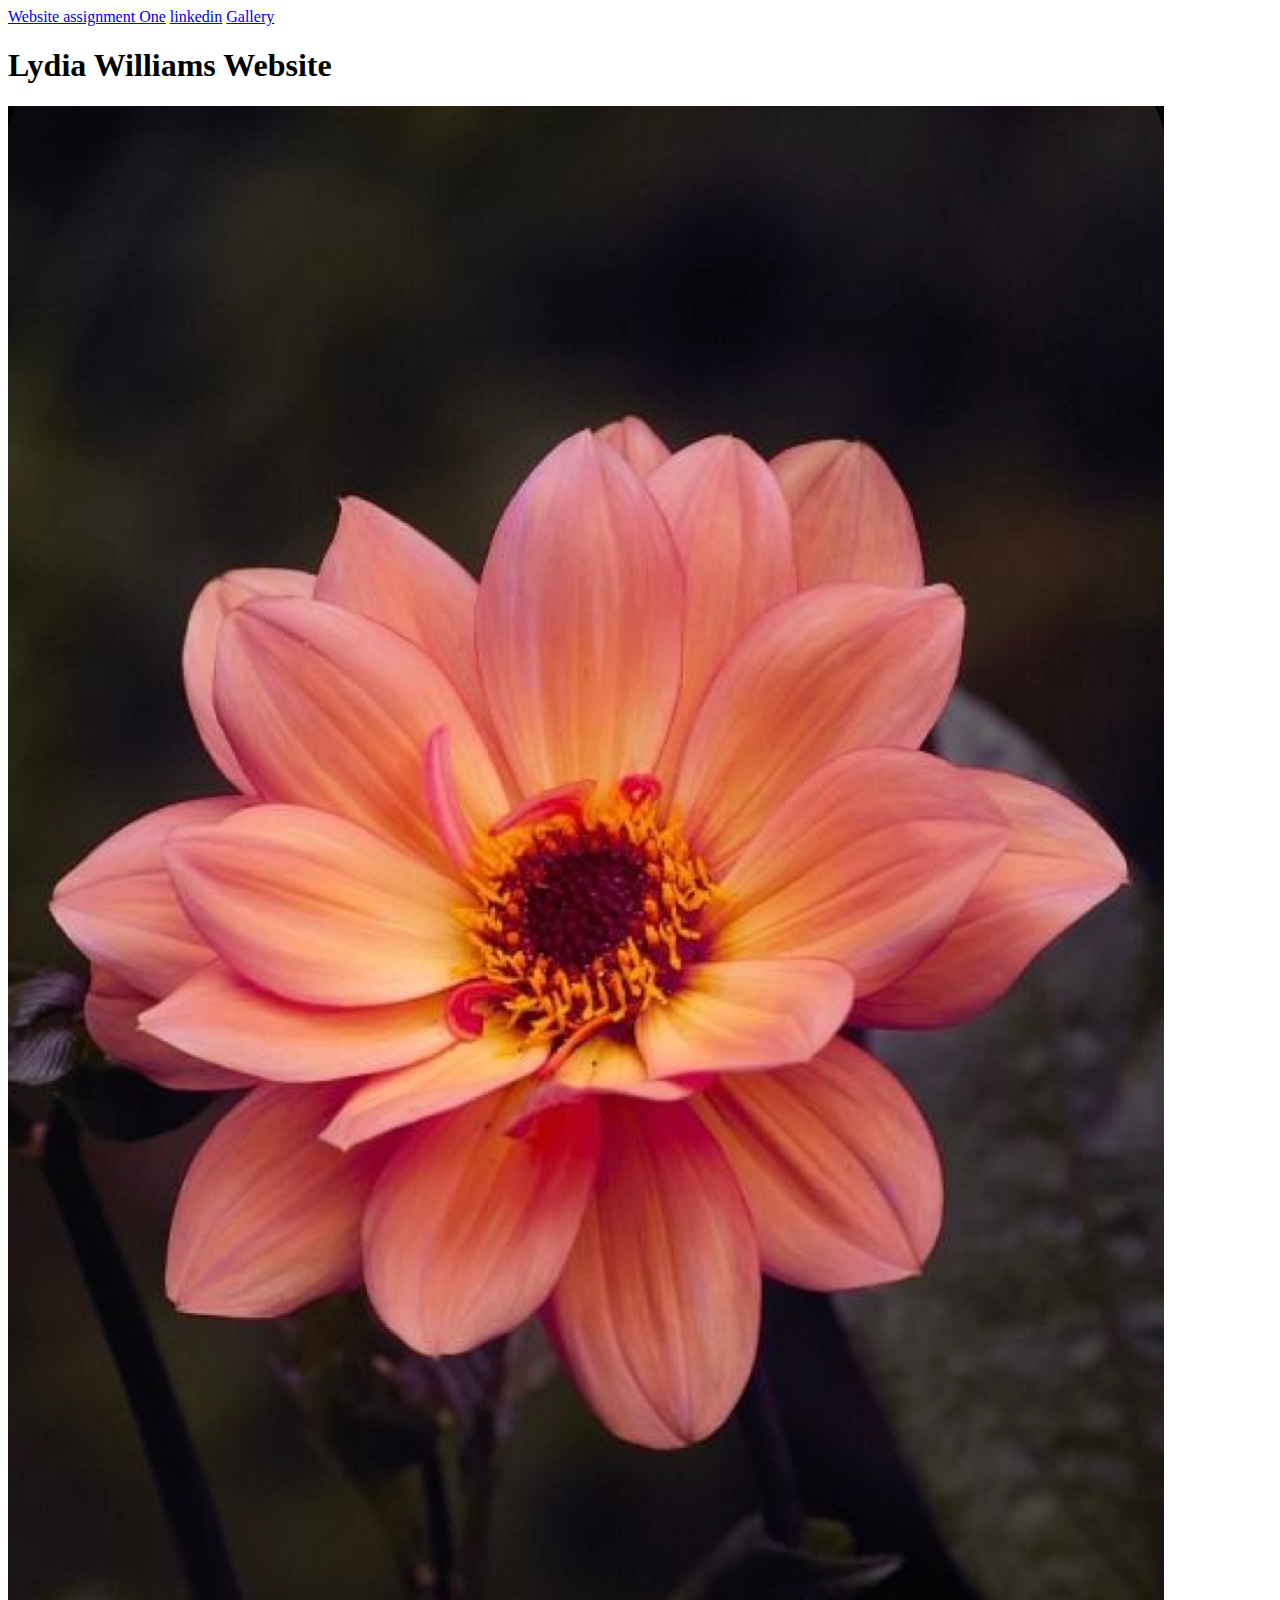
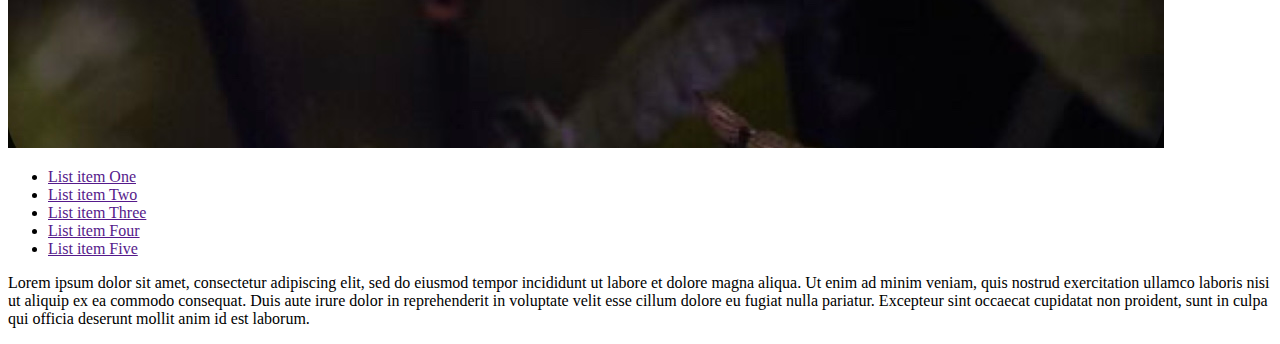
<file: old index.html>
<!doctype html>
	<html class="no-js" lang="en" dir="ltr">
  		<head>
  			<title>Lydia Williams Website</title>
  		</head>
  		
  	<nav>
  			<a href="https://umsystem.instructure.com/courses/215338/assignments/2277180">Website assignment One</a>
  			<a href="https://www.linkedin.com/in/lydia-williams-4b8924234/">linkedin</a>
  			<a href="gallery.html">Gallery</a>
  	</nav>

	<body>

		<h1>Lydia Williams Website</h1>
		
		<a href="mailto:lawmv7@umsystem.edu">
			<img src="img/pink-flower.jpg"></a>

		<main>
			<section>
				<ul>
					<li><a href="">List item One</a></li>
					<li><a href="">List item Two</a></li>
					<li><a href="">List item Three</a></li>
					<li><a href="">List item Four</a></li>
					<li><a href="">List item Five</a></li>
				</ul>


				<p>Lorem ipsum dolor sit amet, consectetur adipiscing elit, sed do eiusmod tempor incididunt ut labore et dolore magna aliqua. Ut enim ad minim veniam, quis nostrud exercitation ullamco laboris nisi ut aliquip ex ea commodo consequat. Duis aute irure dolor in reprehenderit in voluptate velit esse cillum dolore eu fugiat nulla pariatur. Excepteur sint occaecat cupidatat non proident, sunt in culpa qui officia deserunt mollit anim id est laborum.</p>
				<span></span>
				<div></div>
				<div></div>

				<p></p>


			</section>

			<section></section>

		</main>

	</body>
</html>
</file>
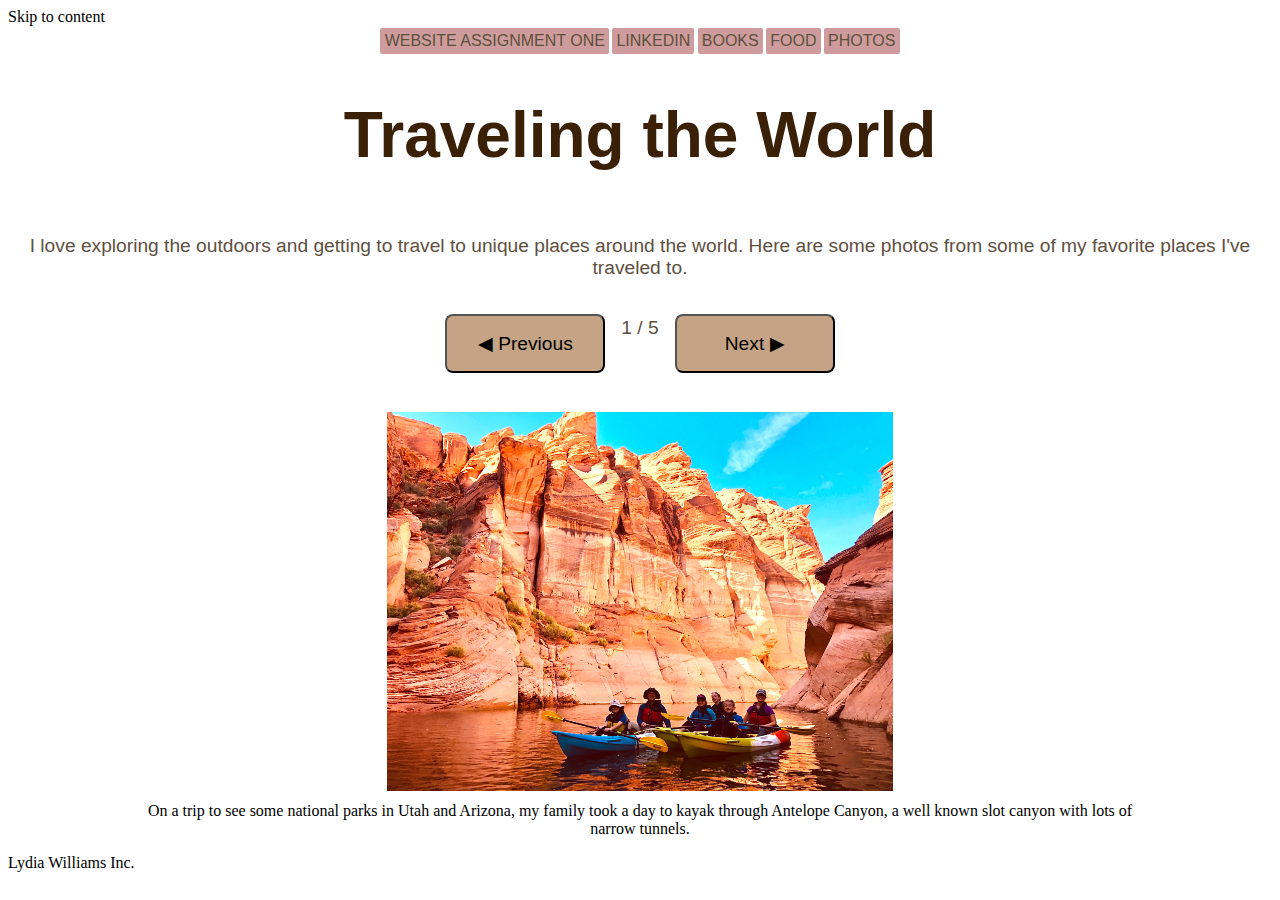
<file: photogallery.html>
<!doctype html>
	<html class="no-js" lang="en" dir="ltr">
		<head>
			<link rel="stylesheet" href="css/example.css" media="all">
			<link rel="preconnect" href="https://fonts.googleapis.com">
			<link rel="preconnect" href="https://fonts.gstatic.com" crossorigin>
			<link href="https://fonts.googleapis.com/css2?family=Ojuju:wght@200..800&family=Oswald:wght@200..700&family=Roboto+Condensed:ital,wght@0,100..900;1,100..900&display=swap" rel="stylesheeet>
  		</head>
		<a class="skip-link href="#content">Skip to content</a>

	<nav> 
		<a href="https://umsystem.instructure.com/courses/215338/assignments/2277180"> Website assignment One </a>
  		<a href="https://www.linkedin.com/in/lydia-williams-4b8924234/"> linkedin </a>
		<a href="list.html">Books</a>
		<a href="restaurantlist.html">Food</a>
		<a href="photogallery.html">Photos</a>

	</nav>

	<main id="content">

		<div class="gallery-home">
			<div class="gallery-section">
		<section class="gallery-example">

			<h1>Traveling the World</h1>
			<p>I love exploring the outdoors and getting to travel to unique places around the world. Here are some photos from some of my favorite places I've traveled to.</p>

<div class="button_holder">
      <button id="button_previous" class="button-start">&#9664; Previous</button>
      <p id="stepper"></p>
      <button id="button_next">Next &#9654;</button>
    </div>

    <figure class="gallery-image hideThis">

    	<img src="img/antelope-canyon.jpg" alt="Family Kayaking Trip">
    	<figcaption>
    		On a trip to see some national parks in Utah and Arizona, my family took a day to kayak through Antelope Canyon, a well known slot canyon with lots of narrow tunnels. 
    	</figcaption>
    </figure>

    <figure class="gallery-image hideThis">

    	<img src="img/yellowstone.jpg" alt="Yellowstone Grand Canyon">
    	<figcaption>
    		This is a photo of me in front of the Grand Canyon of Yellowstone overlook. While it is a new canyon compared to some other ones, it was such a pretty view with vibrant colors and a large waterfall.
    	</figcaption>
    </figure>

<figure class="gallery-image hideThis">

    	<img src="img/old-faithful.jpg" alt="Old Faithful">
    	<figcaption>
    		Also, on my trip to Yellowstone, we went to see Old Faithful multiple times. This photo is from an early morning trip as the sun was just rising.
    	</figcaption>
    </figure>

    <figure class="gallery-image hideThis">

    	<img src="img/florence.jpg" alt="Pasta">
    	<figcaption>
    		This photo is from my trip to Florence, Italy last summer. We went to Osteria Pastella, which is a restuarant that is famous for melting the cheese for your pasta in a giant cheese wheel right at your table. 
    	</figcaption>
    </figure>

    <figure class="gallery-image hideThis">

    	<img src="img/naxos.jpg" alt="Temple of Apollo">
    	<figcaption>
    		While in Naxos, Greece, I visited the ruins of the Temple of Apollo. It was a wonderful place to watch the sun set. 
    	</figcaption>
    </figure>
</div>
</div>
</section>


</main>

</body>

<footer>Lydia Williams Inc.</footer>
<script src="js/photogallery.js"></script>
</html>
</file>
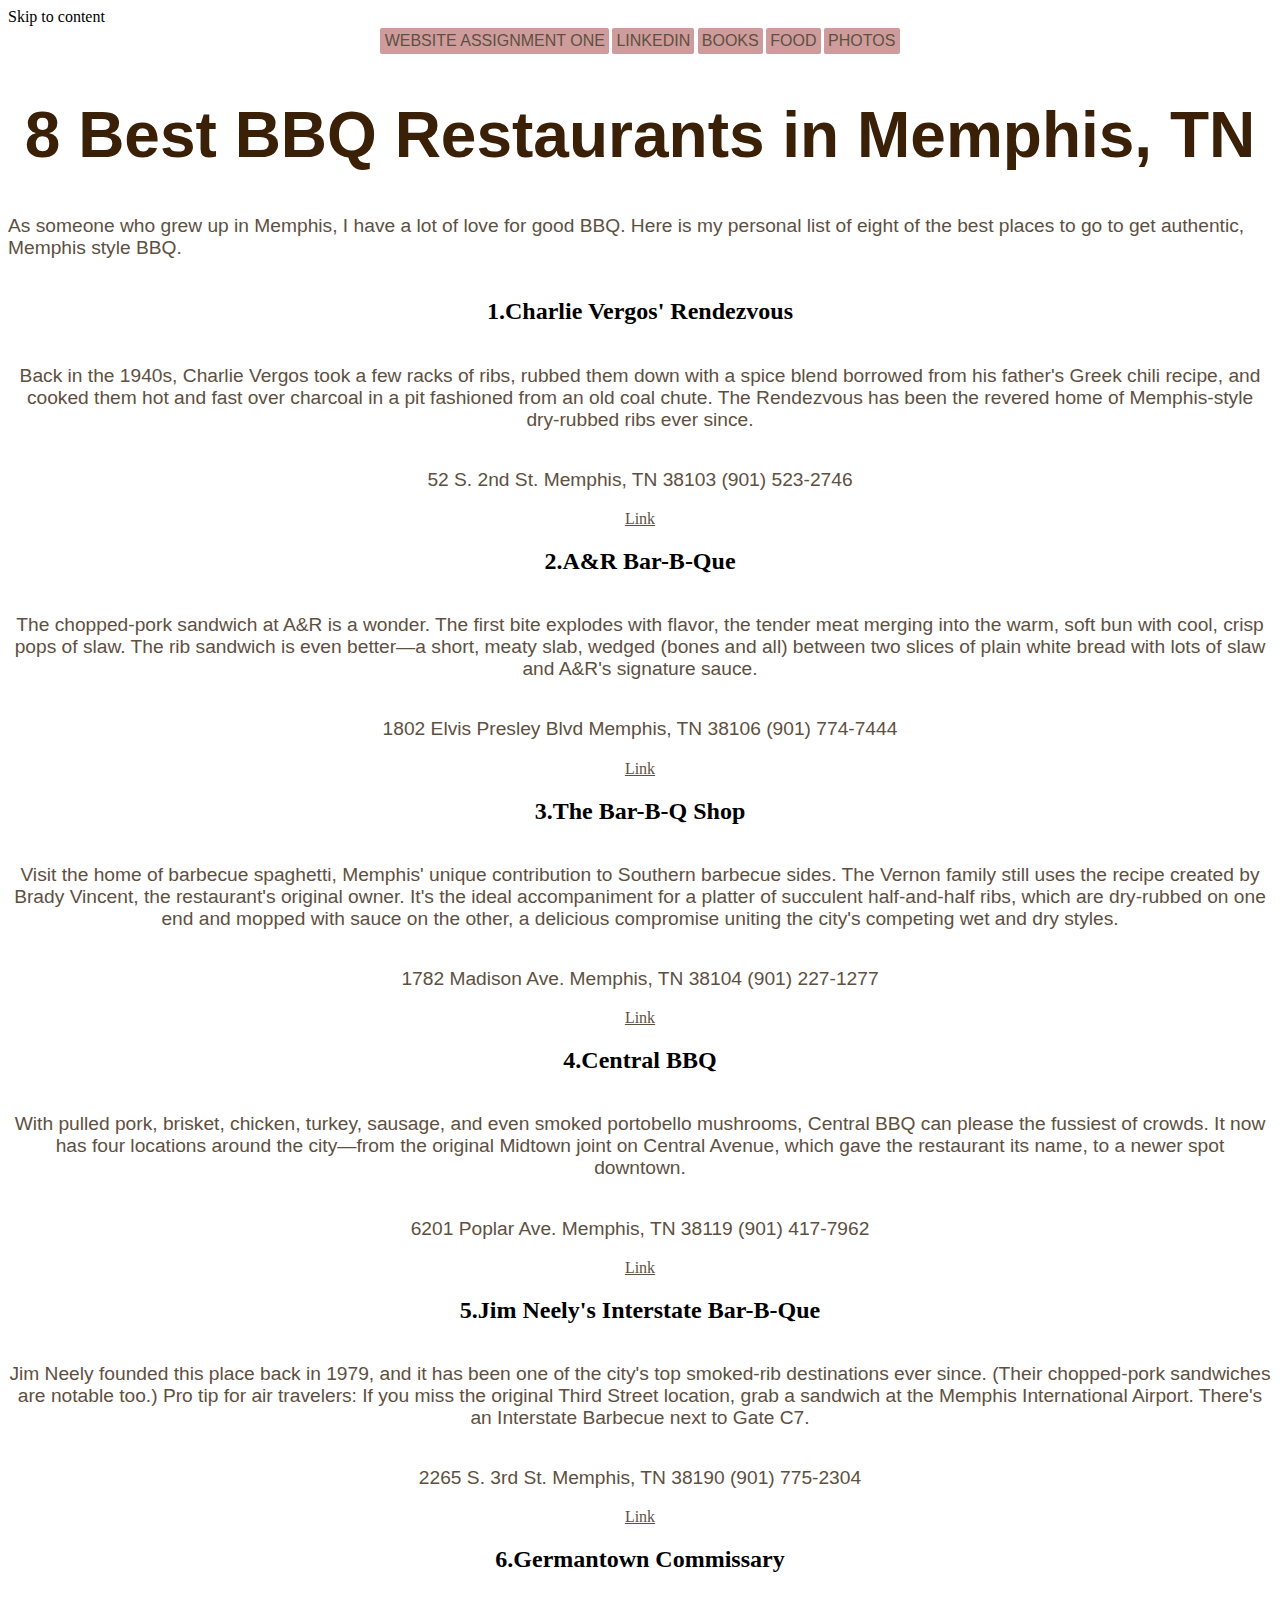
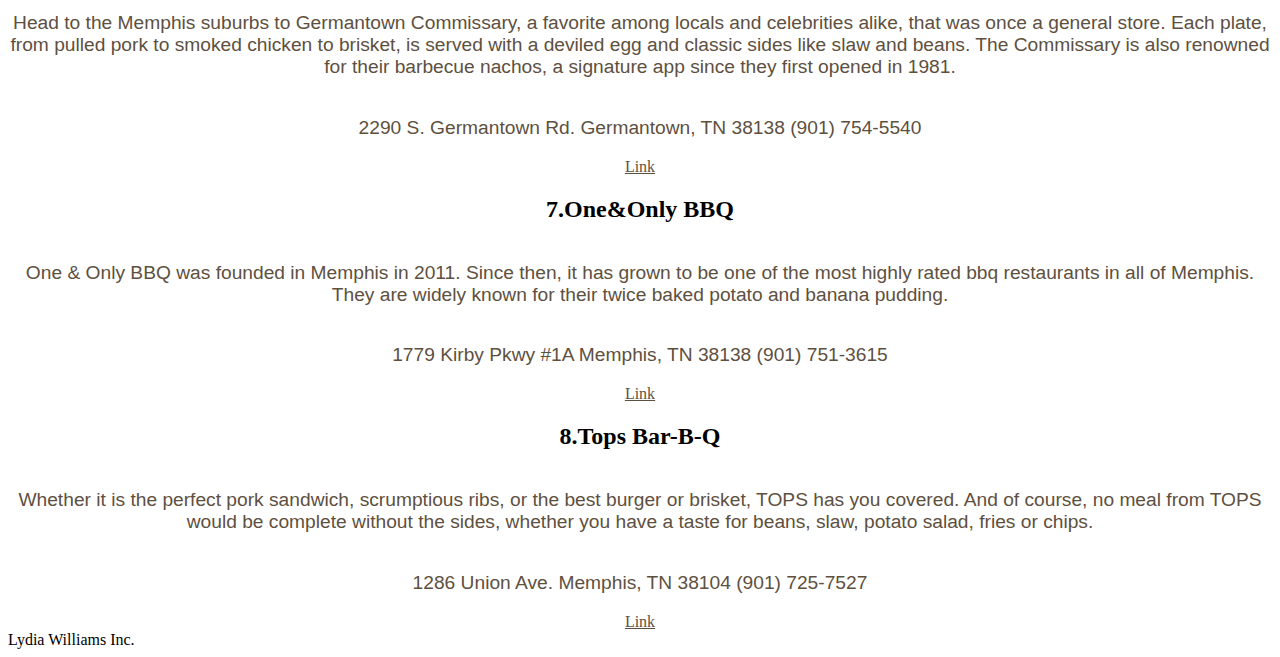
<file: restaurantlist.html>
<!doctype html>
  <html class="no-js"lang="en"dir="ltr">
    <head> 
      <link rel="stylesheet" href="css/example.css" media="all">
     <link rel="preconnect" href="https://fonts.googleapis.com">
    <link rel="preconnect" href="https://fonts.gstatic.com" crossorigin>
    <link href="https://fonts.googleapis.com/css2?family=Ojuju:wght@200..800&family=Oswald:wght@200..700&family=Roboto+Condensed:ital,wght@0,100..900;1,100..900&display=swap" rel="stylesheeet>
  		
    </head>
    
<a class="skip-link href="#content">Skip to content</a>
	  <nav>
		  <a href="https://umsystem.instructure.com/courses/215338/assignments/2277180"> Website assignment One </a>
      <a href="https://www.linkedin.com/in/lydia-williams-4b8924234/"> linkedin </a>
      <a href="list.html">Books</a>
      <a href="restaurantlist.html">Food</a>
      <a href="photogallery.html">Photos</a>
	  </nav>

<body>

  <h1>8 Best BBQ Restaurants in Memphis, TN</h1>
  <p>As someone who grew up in Memphis, I have a lot of love for good BBQ. Here is my personal list of eight of the best places to go to get authentic, Memphis style BBQ.</p>

  <main>
    <section>
      <ul>

        <div class="list-item">
          <h2>1.Charlie Vergos' Rendezvous</h2>
          <p>Back in the 1940s, Charlie Vergos took a few racks of ribs, rubbed them down with a spice blend borrowed from his father's Greek chili recipe, and cooked them hot and fast over charcoal in a pit fashioned from an old coal chute. The Rendezvous has been the revered home of Memphis-style dry-rubbed ribs ever since.</p>
          <p>52 S. 2nd St. 
            Memphis, TN
            38103
            (901) 523-2746
          </p>
          <a href="https://hogsfly.com/">Link</a>
        </div>
      </div>

        <div class="list-item">
          <h2>2.A&R Bar-B-Que</h2>
          <p>The chopped-pork sandwich at A&R is a wonder. The first bite explodes with flavor, the tender meat merging into the warm, soft bun with cool, crisp pops of slaw. The rib sandwich is even better—a short, meaty slab, wedged (bones and all) between two slices of plain white bread with lots of slaw and A&R's signature sauce.</p>
          <p>1802 Elvis Presley Blvd
            Memphis, TN 
            38106
            (901) 774-7444
          </p>
          <a href="https://aandrbbq.com/">Link</a>
        </div>
      </div>


     <div class="list-item">
          <h2>3.The Bar-B-Q Shop</h2>
          <p>Visit the home of barbecue spaghetti, Memphis' unique contribution to Southern barbecue sides. The Vernon family still uses the recipe created by Brady Vincent, the restaurant's original owner. It's the ideal accompaniment for a platter of succulent half-and-half ribs, which are dry-rubbed on one end and mopped with sauce on the other, a delicious compromise uniting the city's competing wet and dry styles.</p>
          <p>1782 Madison Ave.
            Memphis, TN 
            38104
            (901) 227-1277
          </p>
          <a href="https://thebar-b-qshop.com/">Link</a>
        </div>
      </div>


         <div class="list-item">
          <h2>4.Central BBQ</h2>
          <p>With pulled pork, brisket, chicken, turkey, sausage, and even smoked portobello mushrooms, Central BBQ can please the fussiest of crowds. It now has four locations around the city—from the original Midtown joint on Central Avenue, which gave the restaurant its name, to a newer spot downtown.</p>
          <p>6201 Poplar Ave.
            Memphis, TN
            38119
            (901) 417-7962
          </p>
          <a href="https://eatcbq.com/">Link</a>
        </div>
      </div>

         <div class="list-item">
          <h2>5.Jim Neely's Interstate Bar-B-Que</h2>
          <p>Jim Neely founded this place back in 1979, and it has been one of the city's top smoked-rib destinations ever since. (Their chopped-pork sandwiches are notable too.) Pro tip for air travelers: If you miss the original Third Street location, grab a sandwich at the Memphis International Airport. There's an Interstate Barbecue next to Gate C7.</p>
          <p>2265 S. 3rd St. 
            Memphis, TN
            38190
            (901) 775-2304
          </p>
          <a href="http://www.interstatebarbecue.com/">Link</a>
        </div>
      </div>


        <div class="list-item">
          <h2>6.Germantown Commissary</h2>
          <p>Head to the Memphis suburbs to Germantown Commissary, a favorite among locals and celebrities alike, that was once a general store. Each plate, from pulled pork to smoked chicken to brisket, is served with a deviled egg and classic sides like slaw and beans. The Commissary is also renowned for their barbecue nachos, a signature app since they first opened in 1981.</p>
          <p>2290 S. Germantown Rd. 
            Germantown, TN 
            38138 
            (901) 754-5540
          </p>
          <a href="https://www.commissarybbq.com/">Link</a>
        </div>
      </div>

<div class="list-item">
          <h2>7.One&Only BBQ</h2>
          <p>One & Only BBQ was founded in Memphis in 2011. Since then, it has grown to be one of the most highly rated bbq restaurants in all of Memphis. They are widely known for their twice baked potato and banana pudding.</p>
          <p>1779 Kirby Pkwy #1A 
            Memphis, TN
            38138 
            (901) 751-3615
          </p>
          <a href="https://oneandonlybbq.com/">Link</a>
        </div>
      </div>

        
<div class="list-item">
          <h2>8.Tops Bar-B-Q</h2>
          <p>Whether it is the perfect pork sandwich, scrumptious ribs, or the best burger or brisket, TOPS has you covered. And of course, no meal from TOPS would be complete without the sides, whether you have a taste for beans, slaw, potato salad, fries or chips.</p>
          <p>1286 Union Ave.
            Memphis, TN 
            38104 
            (901) 725-7527
          </p>
          <a href="https://topsbarbq.com/">Link</a>
        </div>
      </div>
        
      </ul>
    </section>
  </main>
  
</body>

    <footer>Lydia Williams Inc.</footer>
  </html>
</file>
<file: css/example.css>
.skip-link {
  position: absolute;
  width: 1px;
  height: 1px;
  padding: 0;
  margin: -1px;
  overflow: hidden;
  border: 0;
}

.skip-link:focus{
  width: unset;
  height: unset;
  position: relative;
  padding: unset;
  margin: unset;
  font-size: 2rem;
}
.anchor-nav {
	display: flex;
	position: sticky;
	top: 10px;
	justify-content: space-evenly;
	width: 80%;
	background-color: teal;
	margin: auto;
	padding: 0.5rem;
	color: #FFE3AA;
	text-transform: uppercase;
	border-radius: 1rem;

}

.anchor-nav a {
	color: #ffe3aa;
}

nav {

	display: flex;
	justify-content: center;
	text-align: center;
	text-transform: uppercase;
	font-family: ;
}

nav a {
		font-family: "Oswald", sans-serif;
		text-align: center;
		text-decoration: none;
		justify-content: center;
/*		width: 100%;*/
		padding: 0.2rem;
		margin: 0.1rem;
		background: #ce9c9c	;
		border-radius: 0.1rem;
		border: 1px solid #ce9c9c	;
		color: #8b6767;
	}

nav a:visited {
	color: #9c7171;
}

nav a:hover {
	color: #8b6767;
	background-color: #ba8888;
}
    ul {
      list-style-type: none;
      margin: 0;
      padding: 0;
      overflow: hidden;
      background-color: ; /* Background color of the menu */
    }

    li {
/*      float: left; /* Display list items horizontally */*/
    }

    li a {
      display: flex;
      flex-flow: column;
      color: white;
      text-align: center;
      padding: 14px 16px; /* Padding around each link */
      text-decoration: none;
    }

    li a:hover {
      background-color: #111; /* Background color on hover */
    }

<ul>
  <li><a href="index.html">Home</a></li>
  <li><a href="restaurant.html">Food</a></li>
  <li><a href="list.html">Books</a></li>
</ul>

body {
	 scrollbar-color: #9c7171;
  scrollbar-width: thin;
/*	background: #faf0e6;*/
	background: linear-gradient(#faf0e6, #eed9c4);
	display: flex;
	flex-direction: column;
	flex-wrap: wrap;
	font-family: "Ojoju", sans-serif;
/*	max-width: 900px;*/
}
 section {

 	margin: 0 rem;
 }

main {
	display: flex;
	flex-flow: column;
	justify-content: center;
	text-align: center;

}


body section .lead-image {
	display: flex;
	justify-content: center;
	margin-left: 1rem;
	margin-right: 1rem;
}

title {

}

h1 {
	display: flex;
	justify-content: center;
	font-family: "Roboto Condensed", sans-serif;
	font-size: 4rem;
	color: #3b2008
	
}

.lead-image {
	display: flex;
	justify-content: center;

}

.lead-image img {
	margin: 0 auto;
	object-fit: contain;
	max-width: 100%;
}
.lead {
margin: auto;
display: flex;

}
p {
	font-family: "Ojoju", sans-serif;
	font-size: 1.2rem;
	color: #5e503f;
}

li {
	font-family: ;
	font-size: 1rem;
	color: red;
}

img {
	max-width: 50%;
	padding: 5px;
	margin: 2px;
 justify-content: center;

}

body img {
	justify-content: center;
/*	max-width: 5rem;*/

}

a:link {
	color: #5e503f;
}


#test {
	text-shadow: 1px 1px 2px red, 0 0 1em blue, 0 0 0.2em blue;
}

.text-highlight {
	background: #A9BA9D;
/*	color: #c4c4ff;*/
	color: lightcyan;
	padding-left: 1rem;
}



/*Classes start*/

.shadow {
	text-shadow: 10px 1px 2px orangered;	
}

.copyright {
	font-size: 0.9rem;
}

.flex-example {
	display: flex;
	flex-direction: column;
	flex-wrap: wrap;
	gap: 10px;
  gap: 10px 20px; /* row-gap column gap */
  row-gap: 10px;
  column-gap: 10px;
}

.blue {
	padding: 1rem;
	min-width: 50px;
	min-height: 50px;
	background: blueviolet;
	border: 5px solid darkred;
}

.red {
	padding: 1rem;
	min-width: 50px;
	min-height: 50px;
	background: darkcyan;
	border: 5px dotted darkgreen;
}

.green {
	padding: 1rem;
		min-width: 50px;
	min-height: 50px;
	background: seagreen;
	border: 5px solid mediumpurple; 
}

.orange {
	padding: 1rem;
		min-width: 50px;
	min-height: 50px;
	background: lightcoral;
	border: 5px dotted darkorange;
}

footer a {
	color: #3b2008;
}

.gallery-example {
	display: flex;
	flex-direction: column;
	justify-content: space-between;
	align-items: center;
}





.button_holder {
	display: flex;
	flex-direction: row;
}

button_next {  }
button_previous {  }

.stepper {  }

button {
	background-color: #C4A484;
	margin: 1rem;
	padding: 1rem;
	min-width: 10rem;
	font-size: 1.2rem;
	border-radius: 0.5rem;
}

.button-start {
/*	background-color: forestgreen;*/
}

.gallery-image {
	max-width: 80%;

}

.gallery-image img {
	width: 100%;
}

.hideThis {
	display: none;
/*	background-color: orange;*/
}
example-image {
	display: flex;
	flex-direction: column;
	margin: 3rem;

}

.example-image img {
	display: flex;
  	max-width:230px;
  	max-height:95px;
 	width: auto;
  	height: auto;
  	margin: 1rem;
}

.listings2 {
	display: flex;
	flex-wrap: wrap;
}
.list-item {
	display: flex;
	flex-flow: column;
/*	flex-wrap: wrap;*/
	border-radius: 3px;
/*	max-width: 300px;*/
}

.list-item img {

	max-width: 300px;
}
/*@media {}*/

/*\{
  // Styles for viewports wider than 400 pixels.
	200px
	576px 
	768px
	992px
	1200px
}
*/
@media (max-width:200px) {
	body {
		background: #faf0e6;
	}
	img {
		max-width: 100%;
	}

}

@media (min-width: 201px) and (max-width:575px) {
	body {
		
		background: #faf0e6;

	}

	p {
		color: #00563B;
	}
	nav {
		display: flex;
		flex-direction: column;
		

/*		padding: 1rem;*/
		margin: 0.2rem;
		margin-right: 1rem;
		margin-left: 1rem;
	}

	nav a {
		font-family: "Oswald", sans-serif;
		text-align: center;
		text-decoration: none;
		justify-content: center;
		width: 100%;
		padding: 0.2rem;
		margin: 0.1rem;
		background: #A9BA9D;
		border-radius: 0.1rem;
		border: 1px solid #00693E;
		color: #679267;
	}

nav a:visited {
	color: #679267;
	
}

nav a:link {
	color: #679267;

}



	main {
	display: flex;
	flex-direction: column;
}
section {
	margin-top: 1rem;
}


	h1 {
		font-size: 2rem;
		background: #A9BA9D;
		color: #00563B;
		text-align: center;
	}
	img {

	}

	.lead-image {
	display: flex;
	justify-content: center;
	max-width: 95%;
}

.lead-image img {
	margin: 0 auto;
	object-fit: contain;
	max-width: 100%;
	border: none;
	border-radius: 15rem;
}

a:link {
	color: #e9e9e9;
}
a:visited {
	color: #d6d6d6;
}

a:hover {
	color: purple;
}

ol li {
	color: lightgray; !important;
}

ul {
	list-style-type: none;
}

.list45 {
	font-size: 5rem;
}

}

@media (min-width: 576px) and (max-width:768px) {
	body {
		background: linear-gradient(#faf0e6, #eed9c4);
	}
}


@media (min-width: 769px) and (max-width:1000px) {
	body {
		background: #faf0e6;
	}
}

@media (min-width: 1001px)  {
 	body {
 		background: ##faf0e6;
	}
}
</file>
